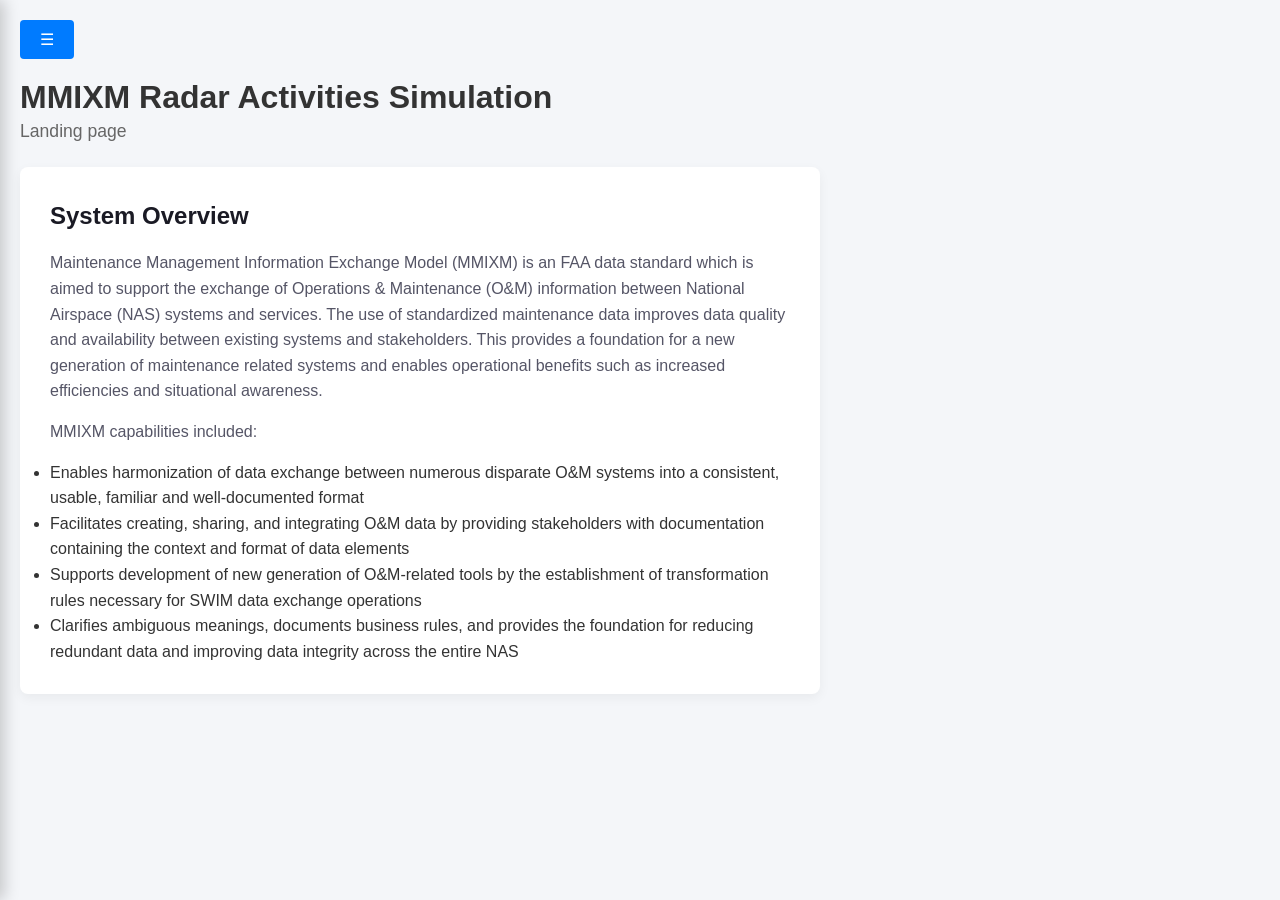
<file: templates/index.html>
<!-- templates/index.html -->
<!DOCTYPE html>
<html lang="en">
<head>
    <meta charset="UTF-8">
    <meta name="viewport" content="width=device-width, initial-scale=1.0">
    <title>MMIXM Simulation Dashboard</title>
    <link rel="stylesheet" href="/static/Css/styles.css">
</head>
<body>
    <button id="open-btn" class="toggle-btn">☰</button>

    <div id="sidebar-overlay" class="overlay"></div>

    <aside id="sidebar" class="sidebar">
        <div class="sidebar-header">
            <h3>Navigation</h3>
            <button id="close-btn" class="close-btn">&times;</button>
        </div>
        <nav class="sidebar-links">
            <a href="/">Homepage</a>
            <a href="#">Dashboard</a>
            <a href="/map">Worldmap</a>
            <a href="/create">Manual Input</a>
        </nav>
    </aside>

    <main class="main-content">
        <h1>MMIXM Radar Activities Simulation</h1>
        <p class="subtitle">Landing page</p>
        
        <div class="content-card">
            <h2>System Overview</h2>
            <p>Maintenance Management Information Exchange Model (MMIXM) is an FAA data standard which is aimed to support the exchange of Operations & Maintenance (O&M) information between National Airspace (NAS) systems and services. The use of standardized maintenance data improves data quality and availability between existing systems and stakeholders. This provides a foundation for a new generation of maintenance related systems and enables operational benefits such as increased efficiencies and situational awareness.</p>
            <p>MMIXM capabilities included:</p>
            <ul>
                <li>Enables harmonization of data exchange between numerous disparate O&M systems into a consistent, usable, familiar and well-documented format</li>
                <li>Facilitates creating, sharing, and integrating O&M data by providing stakeholders with documentation containing the context and format of data elements</li>
                <li>Supports development of new generation of O&M-related tools by the establishment of transformation rules necessary for SWIM data exchange operations</li>
                <li>Clarifies ambiguous meanings, documents business rules, and provides the foundation for reducing redundant data and improving data integrity across the entire NAS</li>
            </ul>
        </div>
    </main>

    <script src="/static/temp.js"></script>
</body>
</html>
</file>
<file: static/Css/styles.css>
* {
    margin: 0;
    padding: 0;
    box-sizing: border-box;
    font-family: 'Segoe UI', Tahoma, Geneva, Verdana, sans-serif;
}

.content-card {
    background-color: #ffffff;
    padding: 30px;
    border-radius: 8px;
    margin-top: 25px;
    box-shadow: 0 4px 12px rgba(0, 0, 0, 0.05);
    max-width: 800px;
    line-height: 1.6;
}

.content-card h2 {
    margin-bottom: 15px;
    color: #1a1a24;
}

.content-card p {
    margin-bottom: 15px;
    color: #555566;
}

.subtitle {
    color: #666;
    margin-top: 5px;
    font-size: 1.1rem;
}

body {
    background-color: #f4f6f9;
    color: #333;
    padding: 20px;
}

/* Trigger Button Styling */
.toggle-btn {
    padding: 10px 20px;
    font-size: 16px;
    background-color: #007bff;
    color: white;
    border: none;
    border-radius: 4px;
    cursor: pointer;
    transition: background 0.2s;
}

.toggle-btn:hover {
    background-color: #0056b3;
}

/* Sidebar Styling Drawer hidden off-screen left by default */
.sidebar {
    position: fixed;
    top: 0;
    left: 0;
    width: 280px;
    height: 100vh;
    background-color: #1a1a24;
    color: white;
    z-index: 1000;
    transform: translateX(-100%);
    transition: transform 0.3s ease-in-out;
    box-shadow: 4px 0 15px rgba(0, 0, 0, 0.2);
    display: flex;
    flex-direction: column;
}

/* Modifier Class active state to reveal sidebar */
.sidebar.active {
    transform: translateX(0);
}

/* Sidebar Components */
.sidebar-header {
    padding: 20px;
    display: flex;
    justify-content: space-between;
    align-items: center;
    border-bottom: 1px solid #2d2d3f;
}

.close-btn {
    background: none;
    border: none;
    color: #fff;
    font-size: 28px;
    cursor: pointer;
    line-height: 1;
}

.sidebar-links {
    display: flex;
    flex-direction: column;
    padding: 20px 0;
}

.sidebar-links a {
    padding: 15px 20px;
    color: #cbd5e1;
    text-decoration: none;
    font-size: 16px;
    transition: all 0.2s;
}

.sidebar-links a:hover {
    background-color: #2d2d3f;
    color: #fff;
    padding-left: 25px; /* Slight push animation */
}

/* Backdrop Overlay styling */
.overlay {
    position: fixed;
    top: 0;
    left: 0;
    width: 100vw;
    height: 100vh;
    background-color: rgba(0, 0, 0, 0.5);
    z-index: 999;
    opacity: 0;
    pointer-events: none;
    transition: opacity 0.3s ease-in-out;
}

.overlay.active {
    opacity: 1;
    pointer-events: auto;
}

/* Main Content Area adjustments */
.main-content {
    margin-top: 20px;
    width: 100%;
}

.map-container {
  position: relative;
  width: 100%;

  height: 70vh;
  
  min-height: 400px;  
  max-height: 800px;       
  border-radius: 8px;
  overflow: hidden;
  box-shadow: 0 4px 12px rgba(0, 0, 0, 0.1);
  background-color: #e5e5e5;
}

/* 2. Keeps Folium map elements filling the dynamic container */
.map-container .folium-map, 
.map-container > div,
.map-frame {
  width: 100% !important;
  height: 100% !important;
  border: none;
  display: block;
  position: relative !important;
}

.map-container {
    width: 100%;
    height: 600px;
    border-radius: 8px;
    overflow: hidden;
    box-shadow: 0 4px 12px rgba(0, 0, 0, 0.1);
    background-color: #e5e5e5;
}

.map-frame {
    width: 100%;
    height: 100%;
    border: none;
    display: block;
}

#xml-content {
    white-space: pre;       
    overflow-x: auto;       
    display: block;         
    max-width: 100%;
    background-color: #eee;
    padding: 10px;
    border: 1px solid #ccc;
    font-family: monospace;
}

.form-group {
  display: flex;
  align-items: center;
  margin-bottom: 15px;
  position: relative;
}

.form-group label {
  width: 150px; 
  text-align: right;
  margin-right: 10px;
}

.form-group input {
  flex: 1;             
  max-width: 200px;    
}

#iata-list {
  position: absolute;
  top: 100%;          
  left: 160px;        
  width: 200px;       
  max-height: 200px;
  overflow-y: auto;
  margin: 0;
  padding: 0;
  list-style: none;
  background-color: #ffffff;
  border: 1px solid #ccc;
  border-radius: 4px;
  box-shadow: 0 4px 6px rgba(0, 0, 0, 0.1);
  z-index: 1000;      
}

#iata-list li {
  padding: 8px 12px;
  font-size: 14px;
  color: #333333;
  cursor: pointer;
}

#iata-list li:hover {
  background-color: #f0f0f0;
}

.form-container {
  display: grid;
  grid-template-columns: 1fr 1fr;
  gap: 20px;
  align-items: start;
}

.form-container h2 {
  grid-column: span 2;
}

#create-button {
  grid-column: span 2;
}

#xml-display {
  grid-column: 2;
  grid-row: span 6;
  margin: 0;
  padding: 10px;
  background: #f9f9f9;
  border: 1px solid #ddd;
}

.popup-overlay {
    position: fixed;
    top: 0;
    left: 0;
    width: 100%;
    height: 100%;
    background: rgba(0, 0, 0, 0.5);
    display: none; /* Keeps it invisible */
    justify-content: center;
    align-items: center;
}

.popup-overlay.active {
    display: flex;
}

.popup-content {
    background: white;
    padding: 20px;
    border-radius: 8px;
    text-align: left;
    max-width: 800px;
    width: 100%;
}
</file>
